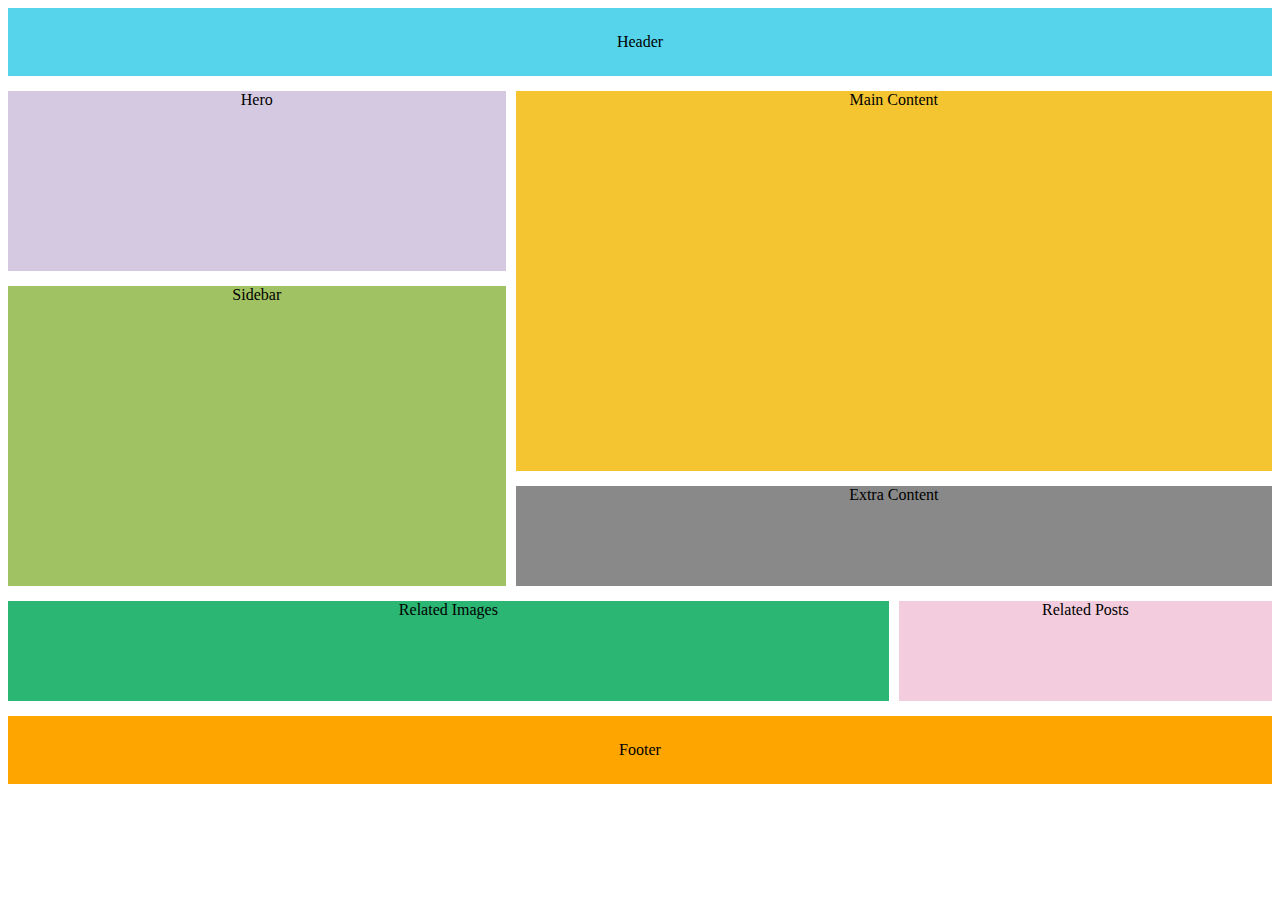
<file: index.html>
<!DOCTYPE html>
<html>
    <head>
        <link href="grid.css" rel="stylesheet">
    </head>
    <title>Grid</title>
    <body>
        <div class="container">
            <div class="grid header">Header</div>
            <div class="grid hero">Hero</div>
            <div class="grid sidebar">Sidebar</div>
            <div class="grid content">Main Content
            </div>
            <div class="grid extra">Extra Content</div>
            <div class="grid r-img">Related Images</div>
            <div class="grid r-post">Related Posts</div>
            <div class="grid footer">Footer</div>
          </div>
    </body>
</html>
</file>
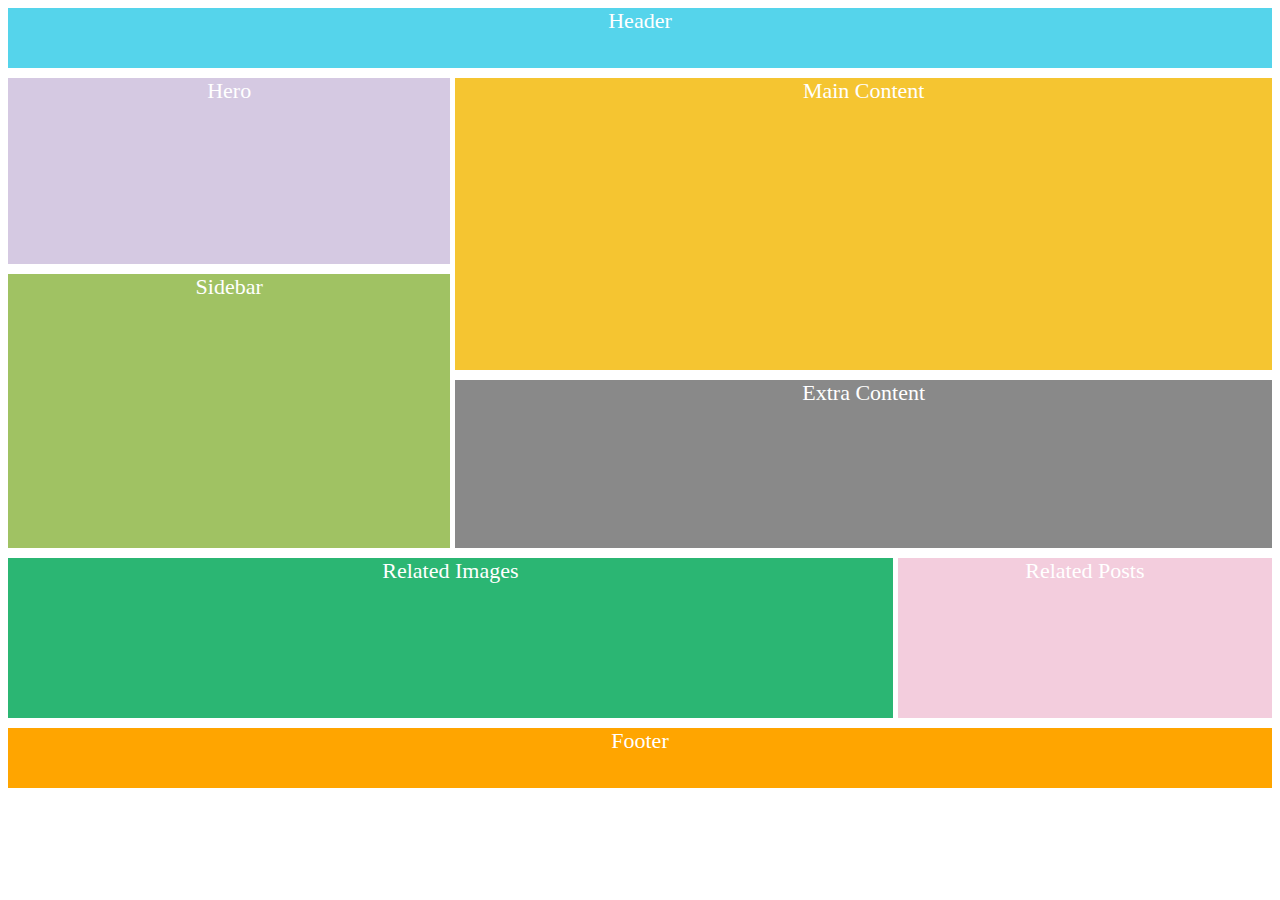
<file: index flex.html>
<!DOCTYPE html>
<html >
  <head>
        <link  href="flex.css" rel="stylesheet">
    <title>Flex</title>
  </head>
  <body>
    <div class="container">
      <div class="header s">Header</div>
      <div class="sitCont">
        <div class="sitSub1">
          <div class="hero s">Hero</div>
          <div class="sidebar s">Sidebar</div>
        </div>
        <div class="sitSub2">
          <div class="content s">Main Content</div>
          <div class="extra s">Extra Content</div>
        </div>
      </div>
      <div class="sitCont1">
        <div class="r-img s">Related Images</div>
        <div class="r-post s">Related Posts</div>
      </div>
      <div class="footer s">Footer</div>
    </div>
  </body>
</html>
</file>
<file: grid.css>
body {
    text-align: center;
  }
  .container {
    display: grid;
    grid-template-columns: 0.4fr 0.3fr 0.3fr;
    grid-column-gap: 10px;
    grid-row-gap: 15px;
    
  }

  .header {
    grid-column: 1 / 4;
    grid-row: 1 / 2;
    background-color: #55d4eb;
    padding: 25px;
  }
  
  .hero {
    grid-column: 1 / 2;
    grid-row-start: 2 / 3;
    background-color: #d5c9e2;
    min-height: 180px;
  }
  
  .sidebar {
    grid-column: 1 / 2;
    grid-row: 3 / 5;
    min-height: 280px;
    background-color: #a0c263;
  }
  
  .content {
    grid-column: 2 / 4;
    grid-row: 2 / 4;
    min-height: 380px;
    background-color: #f5c531;
  }
  
  .extra {
    grid-column: 2 / 4;
    grid-row: 4 / 5;
    min-height: 100px;
    background-color: #898989;
  }
  
  .r-img {
    grid-column: 1 / 3;
    grid-row: 5 / 6;
    min-height: 100px;
    background-color: #2BB673;
  }
  
  .r-post {
    grid-column: 3 / 4;
    grid-row: 5 / 6;
    background-color: #f3cddd;
  }
  
  .footer {
    grid-column: 1 / 4;
    grid-row: 6 / 7;
    background-color: #FFA500;
    padding: 25px;
  }
</file>
<file: flex.css>
body {
    text-align: center;
  }.container {
    display: flex;
    flex-direction: column;
    color: white;
    font-size: 22px;
    text-align: center;
}

.header {
    background-color: #55d4eb;
    height: 60px;
}

.sitCont {
    display: flex;
    margin: 10px 0;
    height: 470px;
}

.sitSub1 {
    display: flex;
    flex-direction: column;
    width: 35%;
    margin-right: 5px;
}

.hero {
    background-color: #d5c9e2;
    height: 210px;
    margin-bottom: 10px;
}

.sidebar {
    background-color:#a0c263;
    height: 310px;
}

.sitSub2 {
    display: flex;
    flex-direction: column;
    width: calc(65% - 5px);
}

.content {
    background-color:  #f5c531;
    height: 330px;
    margin-bottom: 10px;
}

.extra {
    height: 190px;
    background-color:  #898989;
}

.sitCont1 {
    display: flex;
    height: 160px;
    margin-bottom: 10px;
}

.r-img {
    width: 70%;
    background-color:  #2BB673;
    margin-right: 5px;
}

.r-post {
    width: calc(30% - 5px);
    background-color:  #f3cddd;
}

.footer {
    height: 60px;
    background-color: #FFA500;
}
</file>
